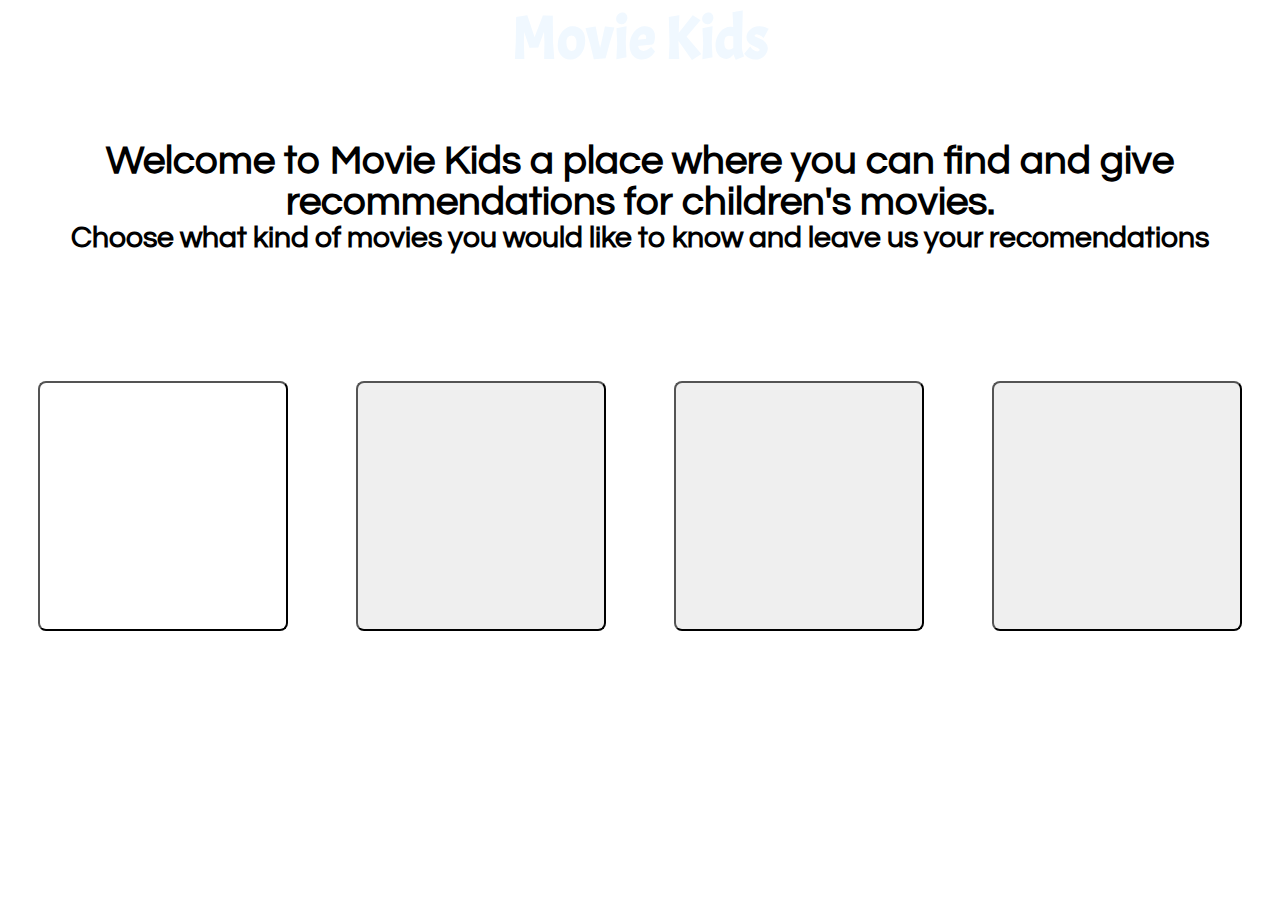
<file: src/index.html>
<!DOCTYPE html>
<html lang="en">
<head>
  <meta charset="UTF-8">
  <meta name="viewport" content="width=device-width, initial-scale=1.0">
  <meta http-equiv="X-UA-Compatible" content="ie=edge">
  <title>Movie challenge</title>
  <link rel="stylesheet" href="style.css" />
  <link href="https://fonts.googleapis.com/css?family=Acme|Questrial&display=swap" rel="stylesheet">
</head>
<body>
  <div id="fb-root"></div>
<script async defer crossorigin="anonymous" src="https://connect.facebook.net/es_ES/sdk.js#xfbml=1&version=v3.3"></script>
  <header id="mainHeader">
    <nav>
<h1 id="logo">Movie Kids</h1>
    </nav>
  </header>
  <section id="welcome">
      <h1>Welcome to Movie Kids a place where you can find and give recommendations for children's movies.</h1>
      <h2>Choose what kind of movies you would like to know and leave us your recomendations</h2>
  </section>
  <section id="selectionContent" class="home">
    <button id="princess" class= "princessesOptions" value= "princess"  title="Princesses options"></button>
    <button id="superHeroes" class= "heroesOptions" type-movie= "superheros"  title="Superheros options"></button>
    <button id="adventures" class= "adventureOptions" type-movie= "adventures"  title="Adventures options"></button>
    <button id="babies" class= "babiesOptions" type-movie= "babies"  title="Babies options"></button>


  </section>
  <section id="movieContent">

  </section>


  <section id="facebookComments" class= "commentBox">
     <div class="fb-comments" data-href="https://26erika.github.io/GDL003-movie-challenge/src/" data-width="" data-numposts="5"></div>
  </section>

  <script src="data.js"></script>
  <script src="main.js"></script>
  <footer id="menuFooter">
   <!-- <button class="return" id="returnHome" onClick="window.location.reload();"></button>-->



  </footer>
  <script src="data.js"></script>
  <script src="main.js"></script>
</body>
</html>
</file>
<file: src/style.css>
*{ /*quita bordes por defecto*/
  margin: 0;
  padding: 0;
}
body{
  background-image: url("https://i.ibb.co/k5sw6qj/peliculasfondobien.jpg");
}
header{/*ancho de encabezado*/
  width: 100%;
  position: static;
}
nav{/*tamaño del menu del nav*/
  margin: 0 auto;
  width: 100%;
  height: 40%;
  background-image: url("https://c.pxhere.com/images/64/96/e58a983e4090cd9a285a7e8c73ae-1443307.jpg!d");
}
#logo{
  font-family:'Acme', sans-serif;;
  font-size: 60px; 
  text-align: center;
  color: aliceblue;
}
.flip-card {
    background-color: transparent;
    width: 280px;
    height: 430px;
    perspective: 1000px;
    border-color: white;
    border-style: outset;
    border-width: 5px;
    float:left;
    margin-left: 5%;
    margin-right: 5%;
    margin-top: 5%;
    margin-bottom: 5%;
    font-family: 'Questrial', sans-serif;
    font-size: 26px;
  }
  .flip-card-inner {
    position: relative;
    width: 100%;
    height: 100%;
    text-align: center;
    transition: transform 0.6s;
    transform-style: preserve-3d;
    box-shadow: 0 4px 8px 0 rgba(0,0,0,0.2);
  }
  .flip-card:hover .flip-card-inner {
    transform: rotateY(180deg);
  }
  .flip-card-front, .flip-card-back {
    position: fixed;
    width: 100%;
    height: 100%;
    backface-visibility: hidden;
  }
  .flip-card-front {
    background-color:transparent;
    color: black;
    float: left;
  }
.flip-card-back {
  background-color:  #000000;
  opacity:0.9;
  color: white;
  transform: rotateY(180deg);
  float: left;
}
.princessesOptions{
background-image: url(https://i.ibb.co/n6Xr98n/princesstxt.jpg);
background-color: white;
border-radius: 8px;
height:250px;
width:250px;
margin-top: 18%;
margin-right:2.5%;
margin-left: 2.5%;
text-align-last: center;
cursor: pointer;
cursor: url(img/pinkIcon.png), auto;
}
.heroesOptions{
background-image: url(https://i.ibb.co/ZYMM7bM/supertxt.jpg);
border-radius: 8px;
height:250px;
width:250px;
margin-top: 18%;
margin-right:2.5%;
margin-left: 2.5%;
cursor: pointer;
cursor: url(img/thanosIcon.png), auto;
}
.adventureOptions{
background-image: url(https://i.ibb.co/dK2dz2v/adventuretxt.jpg);
border-radius: 8px;
height:250px;
width:250px;
margin-top: 18%;
margin-right:2.5%;
margin-left: 2.5%;
cursor: pointer;
cursor: url(img/toyStoryIcon.png), auto;
}
.babiesOptions{
background-image: url(https://i.ibb.co/9qD4pTs/babiestxt.jpg);
border-radius: 8px;
height:250px;
width:250px;
margin-top: 18%;
margin-right:2.5%;
margin-left: 2.5%;
cursor: pointer;
cursor: url(img/mickeyIcon.png), auto;
}
.home{
align-items: center;
text-align: center;
align-content: center;
}
#welcome{
  margin: 5%;
  margin-bottom: -8%;
  text-align: center;
  font-family: 'Questrial', sans-serif;
  font-size: 20px;
}
</file>
